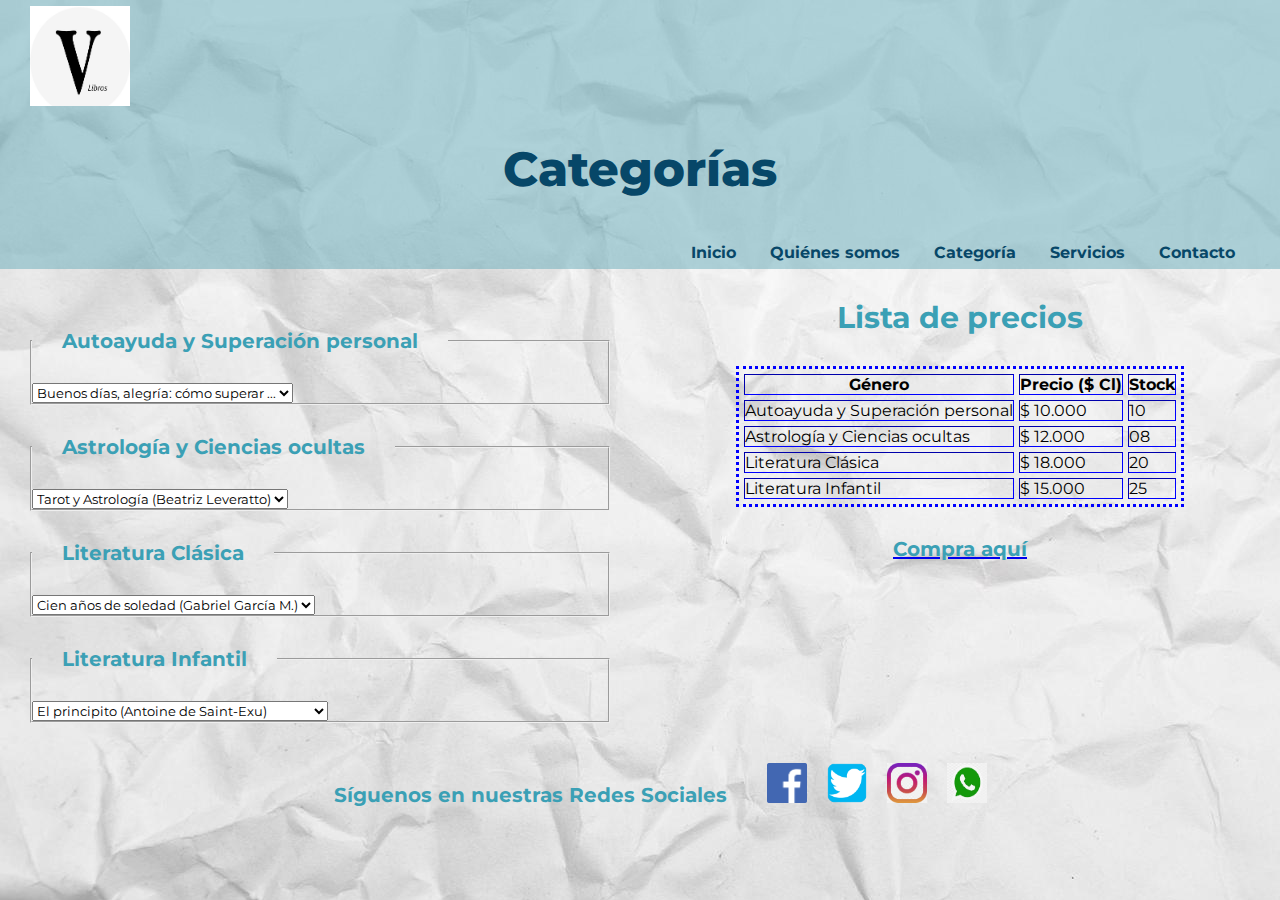
<file: categoria.html>
<!DOCTYPE html>
<html lang="en">
<head>
    <meta charset="UTF-8">
    <meta http-equiv="X-UA-Compatible" content="IE=edge">
    <meta name="viewport" content="width=device-width, initial-scale=1.0">
    <title>Libros de Velasquez</title>
    <link rel="stylesheet" href="./css/style3.css">
</head>
<body>  
<div class="contenedorCatego">       
        <div class="encabezadoPpal" id="nav">
            <nav class="textRight">
                <div class="textLeft">
                    <a href="index.html"><img src="imagenes/letra V.jpg" width="100px" height="100px" alt="Logo Libros de Velasquez"> </a>
                </div>
                <h1 class="textNegrita textCenter">Categorías</h1>
                <ul>
                    <li><a href="index.html">Inicio</a></li>
                    <li><a href="./quines-somos.html">Quiénes somos</a></li>
                    <li><a href="./categoria.html">Categoría</a></li>
                    <li><a href="./servicios.html">Servicios</a></li>
                    <li><a href="./contacto.html">Contacto</a></li>
                </ul>
            </nav>
        </div>
    <main class="seccionVineta" >
        <section id="listaCatego">
            <fieldset>
                <legend><h3>Autoayuda y Superación personal</h3></legend>
                <select name="autoayuda" id="autoayuda">Autoayuda
                   <option value="1">Buenos días, alegría: cómo superar ... </option>
                   <option value="2">Inteligencia emocional 2.0 </option>
                   <option value="3">Tus zonas erróneas (Wayne W. Dyer)</option>
               </select>       
        </fieldset>
        <fieldset>
                <legend><h3>Astrología y Ciencias ocultas</h3></legend>
                <select name="astrologia" id="astrologia">Astrología
                   <option value="1">Tarot y Astrología (Beatriz Leveratto)</option>
                   <option value="2">Astrología práctica: Utiliza la sabi.. </option>
                   <option value="3">Tu guía del Zodiaco </option>
               </select>       
        </fieldset>
        <fieldset>
                <legend><h3>Literatura Clásica</h3></legend>
                <select name="literaturaClasica" id="literaturaClasica">LiteraturaCLasica
                   <option value="1">Cien años de soledad (Gabriel García M.)</option>
                   <option value="2">Romeo y Julieta (William Shakespeare)</option>
                   <option value="3">Cumbres Borrascosas (Emily Brontë)</option>
               </select>       
        </fieldset>
       <fieldset>
                <legend><h3>Literatura Infantil</h3></legend>
                <select name="literaturaInfan" id="literaturaInfan">LiteraturaInfantil
                   <option value="1">El principito (Antoine de Saint-Exu)</option>
                   <option value="2">Harry Potter (J. K. Rowling)</option>
                   <option value="3">Alicia en el País de las Marav (Lewis Carrol)</option>
               </select>       
        </fieldset>     
        </section>
    </main>  
<!--inicia tablas-->
        <section class="scale seccionTabla" id="tabla">
            <h2 class=" textCenter">Lista de precios</h2>
            <table class="border" border="2px" cellpading="5px" cellspacing="5px"> 
                <tr>
                    <th>Género</th>
                    <th>Precio ($ Cl)</th>
                    <th>Stock</th>
                </tr>
                <tr>
                    <td>Autoayuda y Superación personal</td>
                    <td>$ 10.000 </td>
                    <td>10</td>
                </tr>
                    <td>Astrología y Ciencias ocultas</td>
                    <td>$ 12.000 </td>
                    <td>08</td>
                <tr>
                    <td>Literatura Clásica</td>
                    <td>$ 18.000 </td>
                    <td>20</td>
                </tr>
                <tr>
                    <td>Literatura Infantil</td>
                    <td>$ 15.000 </td>
                    <td>25</td>
                </tr> 
            </table>
            <aside class=" aside textCenter" id="aside">
                <a href="servicios.html"><h3>Compra aquí</h3></a>
            </aside>      
        </section>    
<!--ends tablas-->       
    
    
<!--inicia pie de pagina-->
    <footer class="pie textCenter" id="footer">
        <h3 class=" pie">Síguenos en nuestras Redes Sociales</h3>
        <div>
            <a href="https://Facebook.com" target="_blank"><img src="imagenes/fb_icon_325x325.png" width="40px" height="40px" alt="Facebook"></a>
        </div> 
        <div>
            <a href="https://Twitter.com" target="_blank"><img src="imagenes/twitterlogodown.png" width="40px" height="40px" alt="Twitter"></a>
        </div>
        <div>
            <a href="https://instagram.com" target="_blank"><img src="imagenes/IG.png" width="40px" height="40px" alt="Instagram"></a>
        </div>
        <div>
            <a href="https://whatsapp.com" target="_blank"><img src="imagenes/WhatApp.jpg" width="40px" height="40px" alt="Whatsapp"></a>
        </div>
    </footer>
</div>
</body>
</html>
</file>
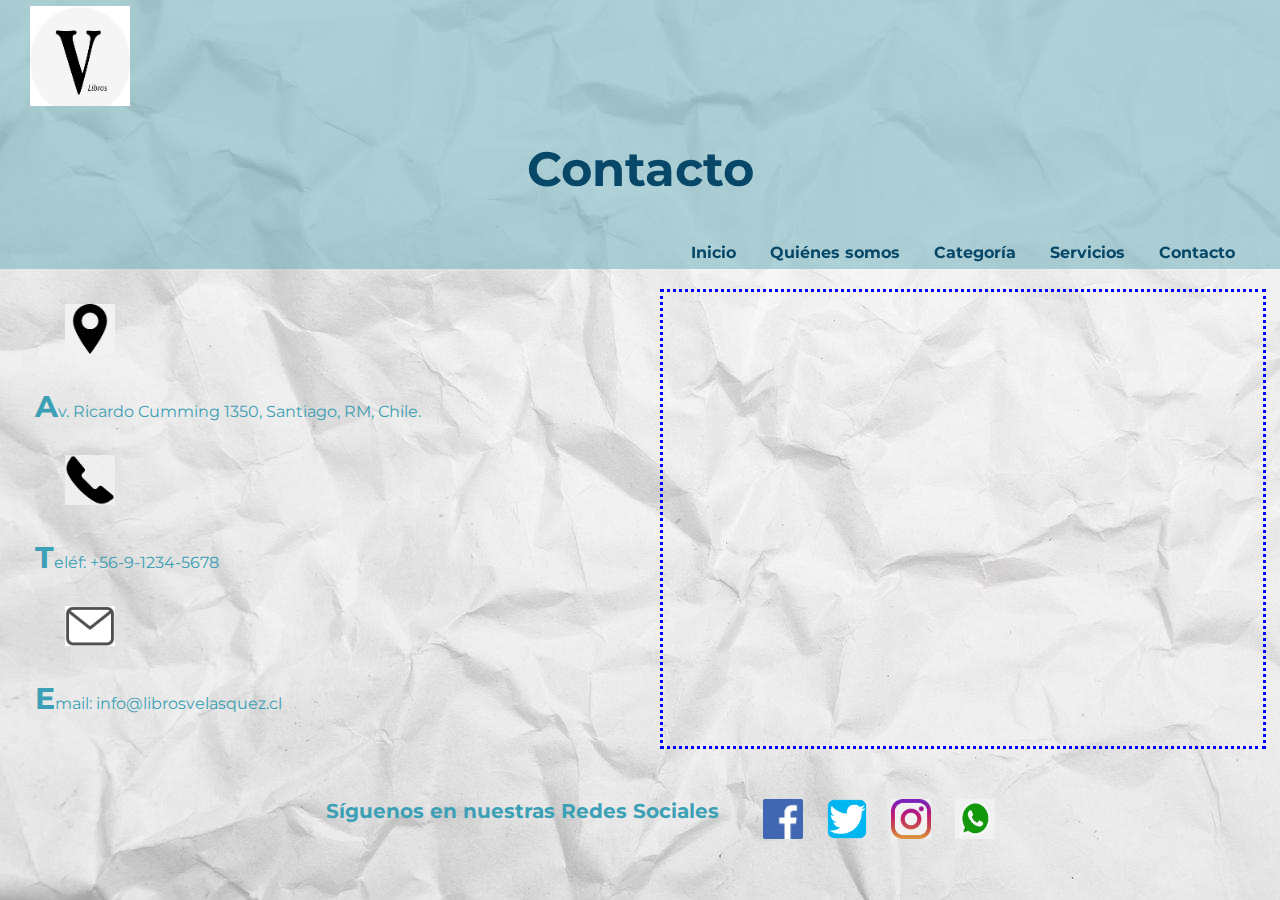
<file: contacto.html>
<!DOCTYPE html>
<html lang="en">
<head>
    <meta charset="UTF-8">
    <meta http-equiv="X-UA-Compatible" content="IE=edge">
    <meta name="viewport" content="width=device-width, initial-scale=1.0">
    <title>Libros de Velasquez</title>
    <link rel="stylesheet" href="./css/style5.css">
</head>
<body> 
    <div class="contenedorContacto">        
        <div class="encabezadoPpal" id="nav">
            <nav class="textRight">
                 <div class="textLeft">
                    <a href="index.html"><img src="imagenes/letra V.jpg" width="100px" height="100px" alt="Logo Libros de Velasquez"> </a>
                </div>
                <h1 class="textBold textCenter">Contacto</h1>
                <ul>
                    <li><a href="index.html">Inicio</a></li>
                    <li><a href="./quines-somos.html">Quiénes somos</a></li>
                    <li><a href="./categoria.html">Categoría</a></li>
                    <li><a href="./servicios.html">Servicios</a></li>
                    <li><a href="./contacto.html">Contacto</a></li>
                </ul>
            </nav>
        </div>     
        <section class="seccionDireccion" id="direccion">
            <figure>
                <img src="imagenes/direccion.png" width="50px" height="50px" alt="Dirección"> 
                <figcaption>Av. Ricardo Cumming 1350, Santiago, RM, Chile.</figcaption>
            </figure>
            <figure>
                <img src="imagenes/telefono.png" width="50px" height="50px" alt="Teléfono"> 
                <figcaption>Teléf: +56-9-1234-5678</figcaption>
            </figure>
            <figure>
                <img src="imagenes/email.png" width="50px" height="50px" alt="Email">
                <figcaption>Email: info@librosvelasquez.cl</figcaption>
            </figure>
        </section>
<!--inicia mapa-->
        <section class="scale seccionMapa" id="mapa">
            <div class="border" >
                <iframe src="https://www.google.com/maps/embed?pb=!1m18!1m12!1m3!1d3329.762739536906!2d-70.67182448523717!3d-33.42942950381899!2m3!1f0!2f0!3f0!3m2!1i1024!2i768!4f13.1!3m3!1m2!1s0x9662c44acf64ace3%3A0xe00082cfdc2556f!2sAv.%20Ricardo%20Cumming%201350%2C%20Santiago%2C%20Regi%C3%B3n%20Metropolitana!5e0!3m2!1ses!2scl!4v1644544302693!5m2!1ses!2scl" width="600" height="450" style="border:0;" allowfullscreen="" loading="lazy"></iframe>
            </div>
        </section>
    
<!--ends mapa-->
        <footer class="pie" id="footer">
            <h3 class="pie pie__titulo--md"">Síguenos en nuestras Redes Sociales</h3>
            <div>
            <a href="https://Facebook.com" target="_blank"><img src="imagenes/fb_icon_325x325.png" width="40px" height="40px" alt="Facebook"></a>
            </div> 
            <div>
                <a href="https://Twitter.com" target="_blank"><img src="imagenes/twitterlogodown.png" width="40px" height="40px" alt="Twitter"></a>
            </div>
            <div>
                <a href="https://instagram.com" target="_blank"><img src="imagenes/IG.png" width="40px" height="40px" alt="Instagram"></a>
            </div>
            <div>
                <a href="https://whatsapp.com" target="_blank"><img src="imagenes/WhatApp.jpg" width="40px" height="40px" alt="Whatsapp"></a>
            </div>
        </footer>
    </div>
</body>
</html>
</file>
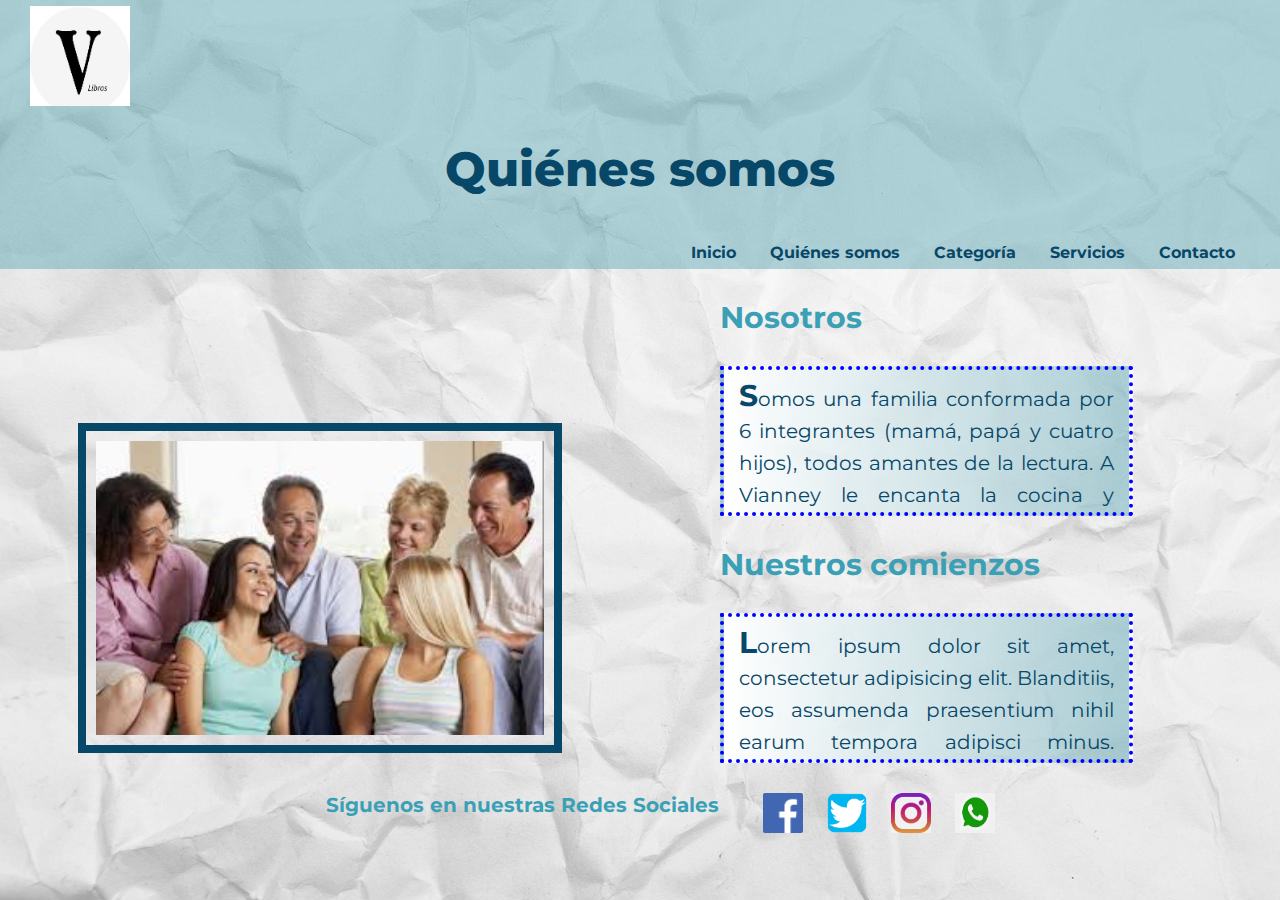
<file: quines-somos.html>
<!DOCTYPE html>
<html lang="en">
<head>
    <meta charset="UTF-8">
    <meta http-equiv="X-UA-Compatible" content="IE=edge">
    <meta name="viewport" content="width=device-width, initial-scale=1.0">
    <title>Libros de Velasquez</title>
    <link rel="stylesheet" href="./css/style2.css">
</head>
<body> 
<div class="contenedorQS">      
    <header class="encabezadoPpal" id="nav">   
        <div > 
            <nav class="textRight">
                <div class="textLeft">
                    <a href="index.html"><img src="imagenes/letra V.jpg" width="100px" height="100px" alt="Logo Libros de Velasquez"> </a>
                </div> 
                <h1 class="textNegrita textCenter">Quiénes somos</h1>
                <ul>
                    <li><a href="index.html">Inicio</a></li>
                    <li><a href="./quines-somos.html">Quiénes somos</a></li>
                    <li><a href="./categoria.html">Categoría</a></li>
                    <li><a href="./servicios.html">Servicios</a></li>
                    <li><a href="./contacto.html">Contacto</a></li>
                </ul>    
            </nav>
        </div>
        
    </header>
    <section class="scale img--fluid" id="imgQS">
        <div class="encabezado__img--fluid" >
        <img src="imagenes/familia.jpg" alt="familia">
        </div>    
    </section>
    
    <section  class="seccionParrafo textJustify" id="parrafo">
       <article> 
            <h2>Nosotros</h2>
            <p class="gradient">Somos una familia conformada por 6 integrantes (mamá, papá y cuatro hijos), todos amantes de la lectura. A Vianney le encanta la cocina y consentir el estómago de sus hijos, así como el paladar de su esposo, por lo que lleva años leyendo cualquier recetario y revistas de cocina. Enrique es geólogo de profesión y ha adquirido numerosos y diversos textos relacionados a ciencias del suelo, mineralogía, geofísica y vulcanología. Kelly graduada en economía e instructora de yoga, en vía de convertirse a vegetariana. Klever es vegano, estudió ciencias fiscales, y es terapeuta de masajes. Klementina es profesora de educación inicial, pero se desempeña como asesora de lactancia y Kelvin, que es ingeniero informático, y ya lleva la mitad de carrera en psicología.
            Cada uno de nosotros tenemos bibliotecas repletas de libros, lo que nos llevó a trazarnos una meta y convertirnos en  “Los libros de Velásquez”, que es una PYME de venta de libros de segunda mano que se encuentran en muy buen estado, nuestra misión es inducir un consumo consciente y sensato para la utilización responsable del papel y así generar un impacto económico, social y ambiental, e incitar a cambiar la cultura de consumo y promover la gestión responsable hacia una sociedad que se haga cargo de la huella que deja en el planeta.</p>
       </article>
        <article>
            <h2>Nuestros comienzos</h2>
            <p class="gradient">Lorem ipsum dolor sit amet, consectetur adipisicing elit. Blanditiis, eos assumenda praesentium nihil earum tempora adipisci minus. Exercitationem dignissimos, voluptates possimus beatae in, ad consectetur veniam, nam odio reprehenderit at.</p>
        </article>          
    </section>
    <footer class="pie textCenter" id="footer">
        <h3 class=" pie pie__titulo--md">Síguenos en nuestras Redes Sociales</h3>
        <div>
             <a href="https://Facebook.com" target="_blank"><img src="imagenes/fb_icon_325x325.png" width="40px" height="40px" alt="Facebook"></a>
        </div> 
        <div>
            <a href="https://Twitter.com" target="_blank"><img src="imagenes/twitterlogodown.png" width="40px" height="40px" alt="Twitter"></a>
        </div>
        <div>
             <a href="https://instagram.com" target="_blank"><img src="imagenes/IG.png" width="40px" height="40px" alt="Instagram"></a>
        </div>
        <div>
            <a href="https://whatsapp.com" target="_blank"><img src="imagenes/WhatApp.jpg" width="40px" height="40px" alt="Whatsapp"></a>
        </div>    
    </footer>
</div>
</body>
</html>
</file>
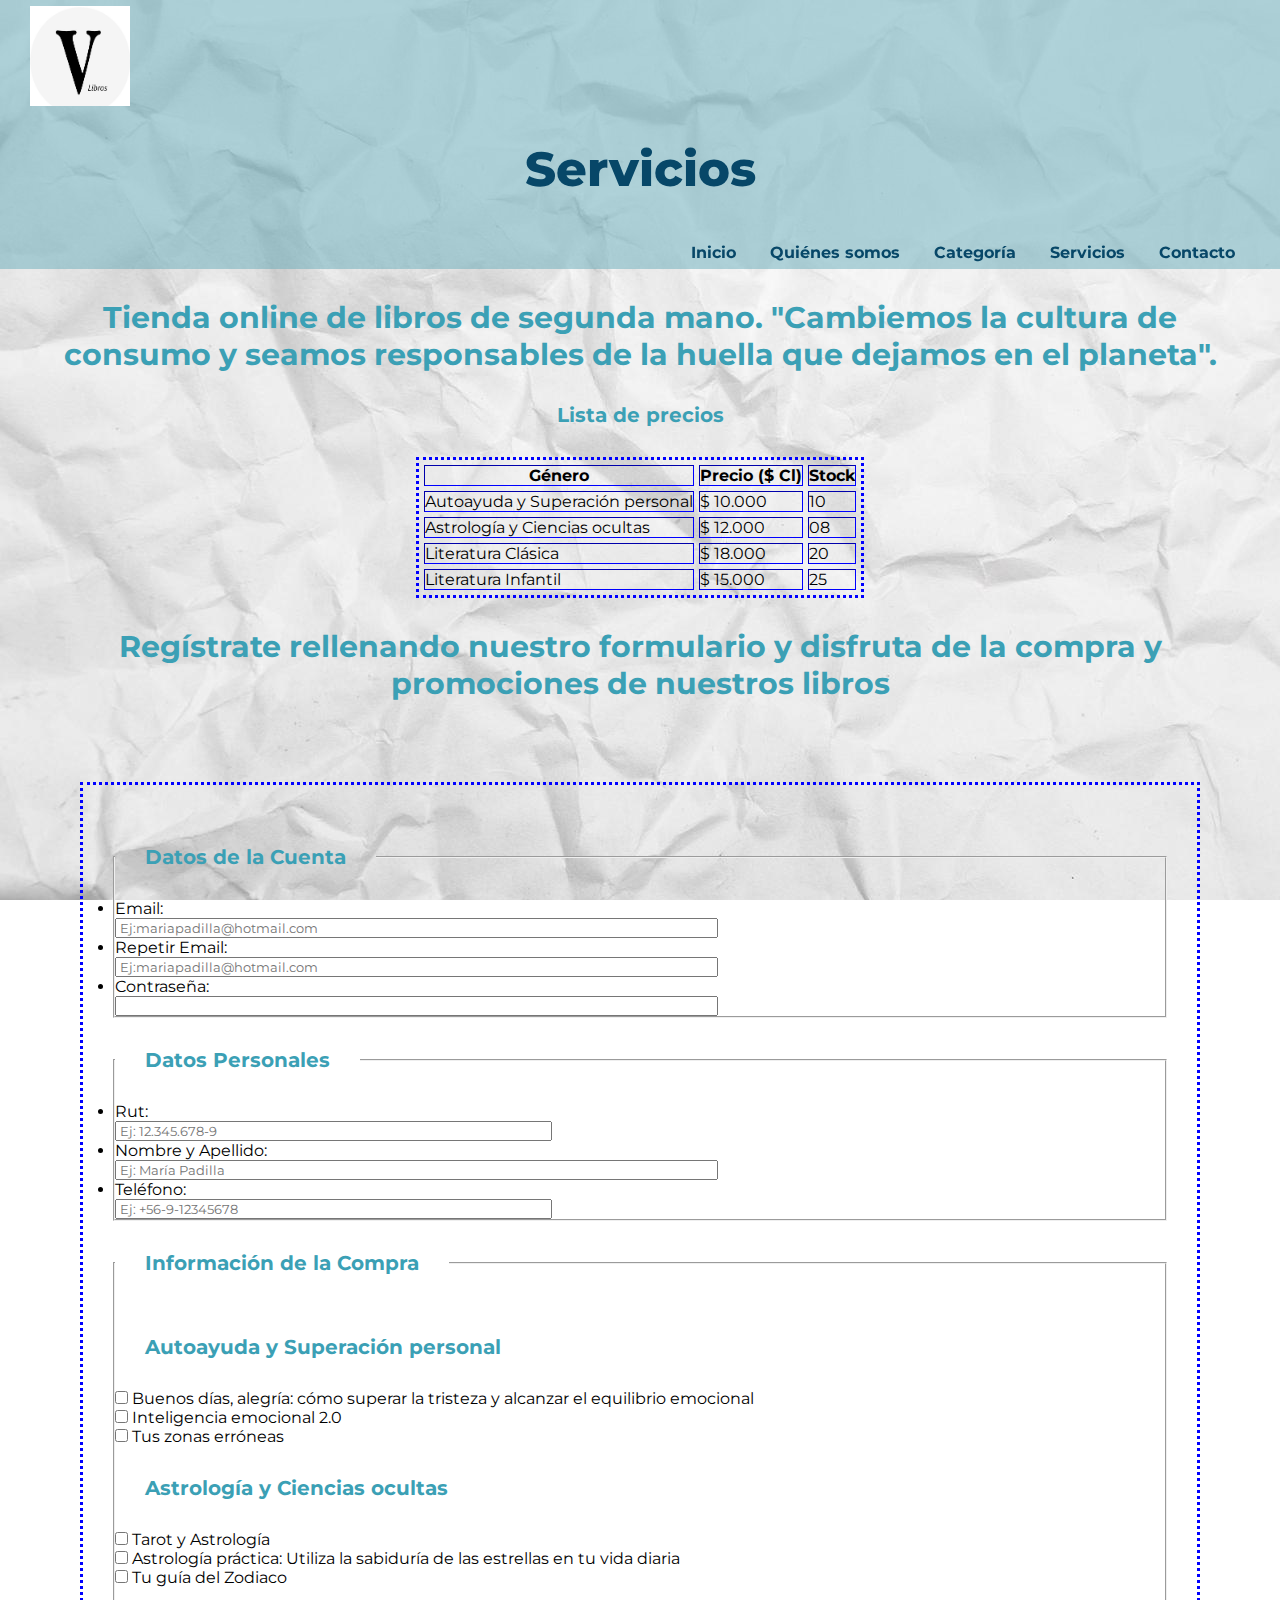
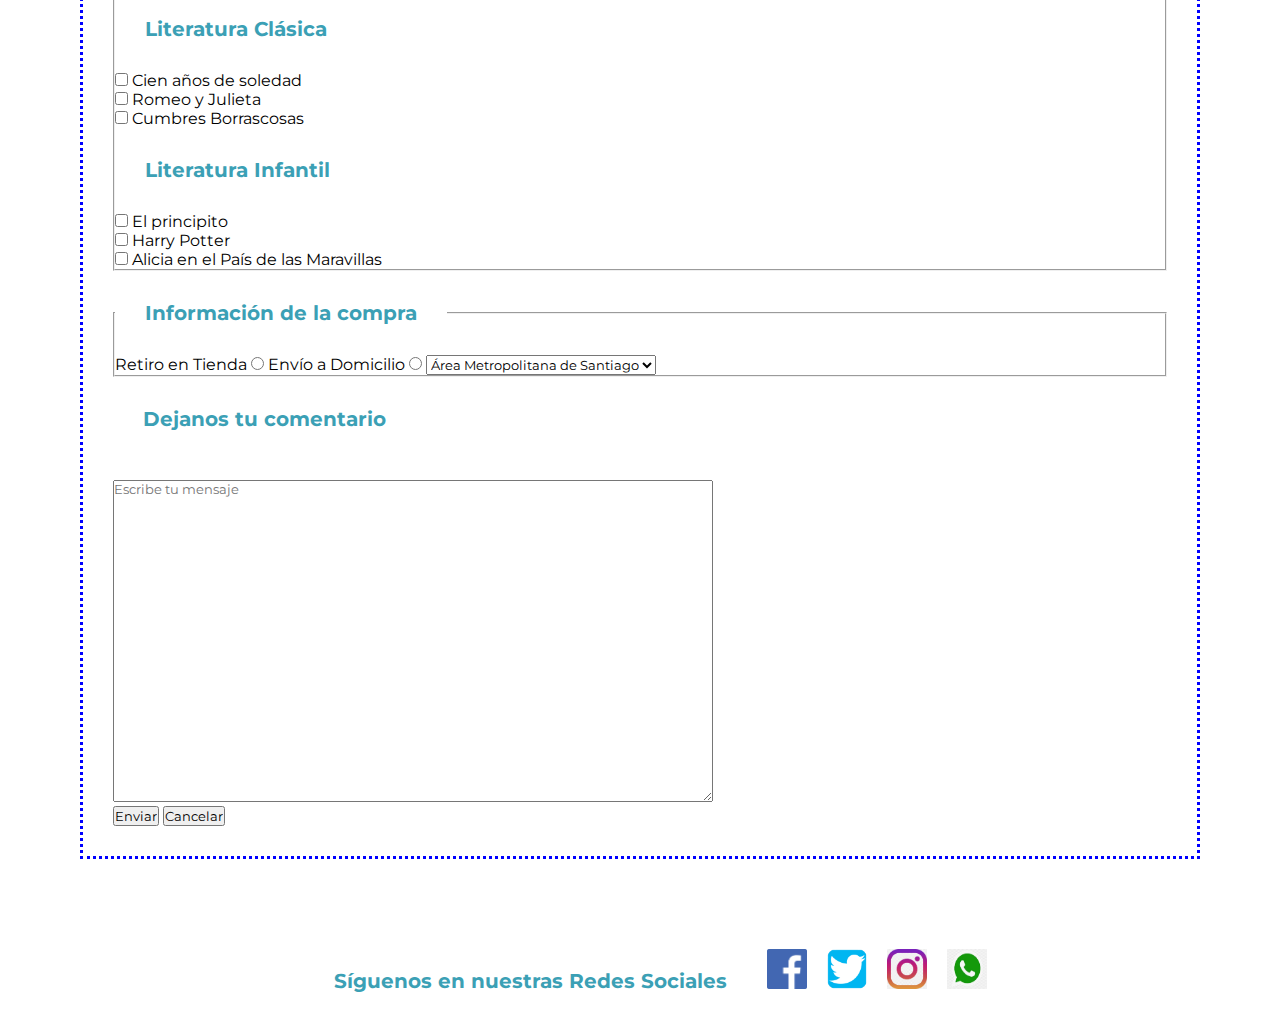
<file: servicios.html>
<!DOCTYPE html>
<html lang="en">
<head>
    <meta charset="UTF-8">
    <meta http-equiv="X-UA-Compatible" content="IE=edge">
    <meta name="viewport" content="width=device-width, initial-scale=1.0">
    <title>Libros de Velasquez</title>
    <link rel="stylesheet" href="css/style4.css">
</head>
<body>      
    <div class="contenedorServ">   
        <div class="encabezadoPpal" id="nav">
            <nav class="textRight">
                <div class="textLeft">
                    <a href="index.html"><img src="imagenes/letra V.jpg" width="100px" height="100px" alt="Logo Libros de Velasquez"> </a>
                </div>
                <h1 class="textNegrita textCenter">Servicios</h1>
                <ul>
                    <li><a href="index.html">Inicio</a></li>
                    <li><a href="./quines-somos.html">Quiénes somos</a></li>
                    <li><a href="./categoria.html">Categoría</a></li>
                    <li><a href="./servicios.html">Servicios</a></li>
                    <li><a href="./contacto.html">Contacto</a></li>
                </ul>        
            </nav>
        </div>
    </div>
    
        <div class="scale seccionTabla" id="tabla">
            <h2 class="textCenter">Tienda online de libros de segunda mano. "Cambiemos la cultura de consumo y seamos responsables de la huella que dejamos en el planeta".</h2>
            <h3 class="textCenter">Lista de precios</h3>
<!--inicia tabla-->
            <table class="border" border="2px" cellpading="5px" cellspacing="5px"> 
                <tr>
                    <th>Género</th>
                    <th>Precio ($ Cl)</th>
                    <th>Stock</th>
                </tr>
                <tr>
                  <td>Autoayuda y Superación personal</td>
                  <td>$ 10.000 </td>
                  <td>10</td>
                </tr>
                <td>Astrología y Ciencias ocultas</td>
                  <td>$ 12.000 </td>
                  <td>08</td>
                <tr>
                    <td>Literatura Clásica</td>
                    <td>$ 18.000 </td>
                    <td>20</td>
                </tr>
                <tr>
                    <td>Literatura Infantil</td>
                    <td>$ 15.000 </td>
                    <td>25</td>
                </tr>  
            </table>
        </div>
<!--ends tabla-->
        <section class="seccionForm" id="form" >
            <h2 class="textCenter">Regístrate rellenando nuestro formulario y disfruta de la compra y promociones de nuestros libros</h2>
        <!--inicia form-->
            <div >
                <form action="basedatos.php" method="post"> 
                    <fieldset >
                        <legend><h3>Datos de la Cuenta</h3></legend>
                        <li><label for="email">Email:</label></li>
                        <input size="70" type="email" placeholder=" Ej:mariapadilla@hotmail.com" name="email" id="email">
                        <li><label for="repeatemail">Repetir Email:</label></li>
                        <input size="70" type="email" name="repeatemail" id="repeatemail" placeholder=" Ej:mariapadilla@hotmail.com" name="repeatemail" itemid="repeatemail">
                        <li><label for="passw">Contraseña:</label></li>
                        <input size="70" type="email" name="passw" id="passw">
                    </fieldset>
                    <fieldset>
                        <legend> <h3>Datos Personales</h3></legend>
                        <li><label for="rut">Rut:</label></li>
                        <input size="50" type="text" placeholder=" Ej: 12.345.678-9" name="rut" id="rut">
                        <li><label for="nombre">Nombre y Apellido:</label></li>
                        <input size="70" type="text" placeholder=" Ej: María Padilla" name="nombre" id="nombre">
                        <li><label for="telefono">Teléfono:</label></li>
                        <input size="50" type="text" placeholder=" Ej: +56-9-12345678" name="telefono" id="telefono">
                    </fieldset>
                    <fieldset>
                        <legend><h3>Información de la Compra</h3></legend>
                            <h3>Autoayuda y Superación personal</h3>
                                <input type="checkbox" value="Buenos días, alegría: cómo superar la tristeza y alcanzar el equilibrio emocional" name="Buenos días, alegría: cómo superar la tristeza y alcanzar el equilibrio emocional" id="Buenos días, alegría: cómo superar la tristeza y alcanzar el equilibrio emocional">
                                <label for="Buenos días, alegría: cómo superar la tristeza y alcanzar el equilibrio emocional">Buenos días, alegría: cómo superar la tristeza y alcanzar el equilibrio emocional</label>
                                <br>
                                <input type="checkbox" value="Inteligencia emocional 2.0" name="Inteligencia emocional 2.0" id="Inteligencia emocional 2.0">
                                <label for="Inteligencia emocional 2.0">Inteligencia emocional 2.0</label>
                                <br>
                                <input type="checkbox" value= name="Tus zonas erróneas" id="Tus zonas erróneas">
                                <label for="Tus zonas erróneas">Tus zonas erróneas</label>
                            <h3>Astrología y Ciencias ocultas</h3>
                                <input type="checkbox" value="Tarot y Astrología" name="Tarot y Astrología" id="Tarot y Astrología">
                                <label for="Tarot y Astrología">Tarot y Astrología</label>
                                <br>
                                <input type="checkbox" value="Astrología práctica: Utiliza la sabiduría de las estrellas en tu vida diaria" name="Astrología práctica: Utiliza la sabiduría de las estrellas en tu vida diaria" id="Astrología práctica: Utiliza la sabiduría de las estrellas en tu vida diaria">
                                <label for="Astrología práctica: Utiliza la sabiduría de las estrellas en tu vida diaria">Astrología práctica: Utiliza la sabiduría de las estrellas en tu vida diaria</label>
                                <br>
                                <input type="checkbox" value= name="Tu guía del Zodiaco" id="Tu guía del Zodiaco">
                                <label for="Tu guía del Zodiaco">Tu guía del Zodiaco</label>
                            <h3>Literatura Clásica</h3>
                                <input type="checkbox" value="Cien años de soledad" name="Cien años de soledad" id="Cien años de soledad">
                                <label for="Cien años de soledad">Cien años de soledad</label>
                                <br>
                                <input type="checkbox" value="Romeo y Julieta" name="Romeo y Julieta" id="Romeo y Julieta">
                                <label for="Romeo y Julieta">Romeo y Julieta</label>
                                <br>
                                <input type="checkbox" value= name="Cumbres Borrascosas" id="Cumbres Borrascosas">
                                <label for="Cumbres Borrascosas">Cumbres Borrascosas</label> 
                            <h3>Literatura Infantil</h3>
                                <input type="checkbox" value="El principito" name="El principito" id="El principito">
                                <label for="El principito">El principito</label>
                                <br>
                                <input type="checkbox" value="Harry Potter" name="Harry Potter" id="Harry Potter">
                                <label for="Harry Potter">Harry Potter</label>
                                <br>
                                <input type="checkbox" value= name="Alicia en el País de las Maravillas" id="Alicia en el País de las Maravillas">
                                <label for="Alicia en el País de las Maravillas">Alicia en el País de las Maravillas</label>
                    </fieldset>
                    <fieldset>
                        <legend><h3>Información de la compra</h3></legend>
                            <label for="tienda">Retiro en Tienda</label>
                            <input type="radio" value="tienda "name="envio" id="tienda">
                            <label for="domicilio">Envío a Domicilio</label>
                            <input type="radio" value="domicilio "name="envio" id="domicilio">                
                            <select name="localidad" id="localidad">Localidad
                                <option value="amds">Área Metropolitana de Santiago</option>
                                <option value="provincia">Provincias</option>
                                <option value="interior">Regiones de Chile</option>
                            </select>                                             
                    </fieldset>
                    <h3><label for="mensaje">Dejanos tu comentario</label></h3>
                    <br>
                        <textarea rows="20" cols="70" name="comentario" id="comentario" cols="120" rows="10"placeholder="Escribe tu mensaje"></textarea>
                    <br>
                    <input type="submit" value="Enviar">
                    <input type="reset" value="Cancelar">                   
                </form>
                <!--ends form-->
            </div>
        </section>
    
    <footer class="pie" id="footer">
        <h3 class=" pie pie__titulo--md">Síguenos en nuestras Redes Sociales</h3>
        <div>
            <a href="https://Facebook.com" target="_blank"><img src="imagenes/fb_icon_325x325.png" width="40px" height="40px" alt="Facebook"></a>
        </div> 
        <div>
            <a href="https://Twitter.com" target="_blank"><img src="imagenes/twitterlogodown.png" width="40px" height="40px" alt="Twitter"></a>
        </div>
        <div>
            <a href="https://instagram.com" target="_blank"><img src="imagenes/IG.png" width="40px" height="40px" alt="Instagram"></a>
        </div>
        <div>
            <a href="https://whatsapp.com" target="_blank"><img src="imagenes/WhatApp.jpg" width="40px" height="40px" alt="Whatsapp"></a>
        </div>
   </footer>
    </div>
</body>
</html>
</file>
<file: css/style3.css>
@import url('https://fonts.googleapis.com/css2?family=Montserrat:wght@300;400&family=Roboto+Serif:wght@300&display=swap');
*{
    font-family: 'Montserrat', sans-serif;
    margin: 0;
    padding: 0;
}
body{
    background-image: url(../imagenes/white-paper-crumpled-texture-background-free-photo.jpg); 
    background-attachment: fixed;
    overflow: auto;
    }
h1{
    color: rgb(7, 71, 104);
    font-family: 'Montserrat';
    font-size:3rem ;
    margin: 30px;

}
h2{
    color: rgb(59, 160,181);
    margin: 30px;
    font-size: 30px;

}
h3{
	color: rgb(59,160,181);
	margin:30px;
	font-size: 20px;
}

p{ 
	color: rgb(59,160,181);
	line-height: 2rem;
	font-size: 20px;
    }
    
.body   nav{
    background-color: rgba(204,221,229, .5);
    margin: 30px;
}
.encabezadoPpal nav{
    background-color: rgba(102,171,185, .5); 
    position: sticky;
    width: 100%;
    top: 0;
    padding: 6px 30px ;
    box-sizing: border-box;
}
    .encabezadoPpal nav ul{
        display:inline-block;
         position: relative;
    }
        .encabezadoPpal nav ul  li{
            list-style: none;
            display: inline-block;
            margin: 15px;
            height: 5px;
            vertical-align:middle
        }
            .encabezadoPpal nav ul  li  a{
                font-size: 1rem;
                text-decoration: none;
                color: rgb(7,71,104);
                font-weight: 700;
                text-align: right;
            }
                .encabezadoPpal nav ul li a:hover{
                    color:rgb(208, 238, 234);
                   font-weight: 900;
            	} 
.header{
    width: 100%;
    height: 100px;
    padding: auto;
    margin: auto;
}
.seccionVineta section{
    margin: 30px;
}
    .seccionVineta section ul li{
        list-style-type: disc;
        margin: 30px;
        height: 30px;
        }
    
.seccionTabla section{
        display: flex;
        /*margin-left: 100;
        margin-right: auto;
        text-align: center;*/
        padding-left: 50px;
        text-align: center;
        vertical-align:middle
}
    .seccionTabla section table{
        display: flex;
        justify-content: center;
        align-items: center;
    }
        .seccionTabla section table tr {
            margin-left: 500px;
            margin-right: 50px;
        }
    
    /*.seccionCateg{
        padding-left: 30px ;
        }
        .seccionCateg div {
            display:inline-block;
            margin: 40px;
            height: 50px;
            }
            .seccionCateg div a img{
                border: solid 8px rgb(7, 71, 104);
                }*/

    
    .seccionParrafo{
        padding-left: 50px;
        text-align: center;
        vertical-align:middle;
    }
        .seccionParrafo div article{
            text-align: center;
            /*display: flex;
            justify-content: center;
            align-items: center;*/
        }
            .seccionParrafo article p{
                overflow-y:scroll;
                text-align: justify;
                margin-left: 30px;
                margin-right: 50px;
                height: 150px;
                width: 70%;
                padding-left: 15px;
                padding-top: 10px;
                padding-right: 15px;
                padding-bottom: 10px;
                border: dotted 4px blue;
                box-sizing: border-box;
            }
    p::first-letter{
        font-size: 30px;
        font-weight: bold;
    }
    figcaption::first-line{
        color: rgb(59,160,181);
    }
    figcaption::first-letter{
        font-size: 30px;
        font-weight: bold;
        color: rgb(59,160,181);
    }
   
    .seccionDireccion{
        display: flex;
        justify-content: flex-start;
        align-items: flex-start;
        flex-direction: column;
        /*align-content: stretch;*/
        padding: 5px;
        margin-left: 30px;
    }
        .seccionDireccion figure img{
            display: inline-block;
            margin: 30px;
            height: auto;
            padding: auto;
        }
            /*.seccionDireccion p{
                font-size: 1.2rem;
                margin left: 30px;
                height: 10px;
                padding: 2px;	
                }*/
    
    .seccionMapa{   
        display: flex;
        justify-content:center;
        align-items: center;     
       /* border-style:dotted;
        border-width: .2rem;
        border-color: blue;
        border-image: fill;*/
        margin: auto;
        padding: 10px;
    }

    .seccionForm{ 
        border-width: .2rem;
        border-color: blue;
        border-image:fill;
        margin: 20px;
        padding: 0px;
    }
    
    /* Clases */
    
    .img--fluid {
        display: flex;
        justify-content: center;
        align-items: center;
        margin-top: auto;
    }
    .encabezado__img--fluid{
        display: flex;
        justify-content: center;
        width: 70%;
        border: solid 8px rgb(7, 71, 104);
        padding: 10px;
        margin: 10px;
    }
    
    .encabezado__img--fluid img{
        width: 100%;
        height: auto;
    }
    
    .border{
        border-style:dotted;
        border-width: .2rem;
        border-color: blue;
        border-image:fill;
        margin: auto;
        padding: auto;
    }

    .aside{
        display: flex;
        align-items: center;
        justify-content: flex-start;
    }

    .textNegrita{
        font-weight: 800;
    }
    
    .textItalic{
        font-style:italic;
    }

    .subrayado{
        text-decoration: underline;
    }

    .textJustify{
        text-align: justify;
    }

    .textCenter{
        text-align: center;
    }
    
    .textRight{
        text-align: right;
    }
    
    .textLeft{
        text-align: left;
    }
    
    .textCapital{
        font-style: initial;
    }
    .gradient{
        background: linear-gradient(to top,rgb(102,171,185,.5), white);
    } 
    .scale:hover{
        transform: scale(1.2);
        cursor: pointer;
        transition: transform (3s);
    }
    @keyframes textAlpha{
        from{opacity: 0}
        to{ opacity: 1}
    }  
    h1, img, fieldset{
        animation-name: textAlpha;
        animation-duration: 5s;
    }
    /*.bgClaro{
        background-color:rgba(208,238,234, .8) ;
    }
    
    .bgOscuro{
        background-color: rgba(59,160,181, .8);
    }*/
    /* Box modeling */
    .seccion__slogan--grande{
        display: flex;
        align-items: stretch;
        flex-direction: column;
        width: 100%;
        font-size: 4rem;
        margin: auto auto;
        border: solid 7px blue;
        padding: 20px 20px ;
        box-sizing: border-box;
        }
    .seccionSlogan{
        align-items: center;
        justify-content: space-between;
    }
    .mainPpal{
         display:inline-block;
         width: 100%;
         justify-content: space-between;
         align-items: center;
         margin: 20px 5px;
         padding: 20px 20px ;
         /*border: solid 7px blue;*/
     }
    
    /* Fotter */
    .pie{
        padding-left: 10px ;
        display: flex;
        justify-content: center;
        }
        .pie div {
                display:inline-block;
                margin: 10px;
                height: 30px;
                vertical-align:middle;
            }
/* Grids */
.contenedorCatego{
    display: grid;
    grid-template-columns: 50% 50% ;
    grid-template-rows:  auto auto auto auto;
    grid-template-areas: "nav nav" "listaCatego tabla" ". aside" "footer footer";
    grid:gap 5px;
    overflow-x: hidden;
    }
 
/* ID's */
#nav{
    grid-area: nav;
}
#header{
    grid-area: header;
}
#slogan{
    grid-area: slogan;
}
#productos{
    grid-area: productos;
}
#aside{
    grid-area: aside;
    justify-content: center;
    
}
#footer{
    grid-area: footer;
}
#imgQS{
    grid-area: imgQS;
}
#parrafo{
    grid-area: parrafo;
}
#listaCatego{
    grid-area: listaCatego;
}
#tabla{
    grid-area: tabla;
}

/* Media Quieries */
@media only screen and (min-width:320px) and (max-width:600px){
    .contenedorCatego{
        grid-template-columns: 1fr;
        grid-template-rows: auto auto auto auto;
        grid-template-areas:"nav" "listaCatego" "tabla" "footer";
    }
          .encabezadoPpal nav{
        display: grid;
        margin-bottom: 20px;
    }
        .encabezadoPpal nav ul{
            display:grid;
             position: relative;
        }
            .encabezadoPpal nav ul  li{
                list-style: none;
                display: grid;
                margin: 10px;
                height: 10px;
                justify-content:center;
            }
                .encabezadoPpal nav ul  li  a{
                    font-size: 1rem;
                    text-decoration: none;
                    color: rgb(7, 71, 104);
                    font-weight: 700;
                    text-align: center;
                }
                    .encabezadoPpal nav ul li a:hover{
                        color:rgb(208, 238, 234);
                      font-weight: 900;
                    }
                     
    

    
    #listaCatego{
        grid-area: listaCatego;
        display: grid;
        margin: 30px;
        border-style:dotted; 
        border-color: blue;
        }

    .pie{
        padding-left: 10px ;
        display: grid;
        margin-top: auto;
     }
}
</file>
<file: css/style5.css>
@import url('https://fonts.googleapis.com/css2?family=Montserrat:wght@300;400&family=Roboto+Serif:wght@300&display=swap');
*{
    font-family: 'Montserrat', sans-serif;
    margin: 0;
    padding: 0;
}
body{
    background-image: url(../imagenes/white-paper-crumpled-texture-background-free-photo.jpg); 
    background-attachment: fixed;
    overflow: auto;
    }
h1{
    color: rgb(7, 71, 104);
    font-family: 'Montserrat';
    font-size:3rem ;
    margin: 30px;

}
h2{
    color: rgb(59, 160,181);
    margin: 30px;
    font-size: 30px;

}
h3{
	color: rgb(59,160,181);
	margin:30px;
	font-size: 20px;
}

p{ 
	color: rgb(59,160,181);
	line-height: 2rem;
	font-size: 20px;
    }
    
.body   nav{
    background-color: rgba(204,221,229, .5);
    margin: 30px;
}
.encabezadoPpal nav{
    background-color: rgba(102,171,185, .5); 
    position: sticky;
    width: 100%;
    top: 0;
    padding: 6px 30px ;
    box-sizing: border-box;
}
    .encabezadoPpal nav ul{
        display:inline-block;
         position: relative;
    }
        .encabezadoPpal nav ul  li{
            list-style: none;
            display: inline-block;
            margin: 15px;
            height: 5px;
            vertical-align:middle
        }
            .encabezadoPpal nav ul  li  a{
                font-size: 1rem;
                text-decoration: none;
                color: rgb(7,71,104);
                font-weight: 700;
                text-align: right;
            }
                .encabezadoPpal nav ul li a:hover{
                    color:rgb(208, 238, 234);
                   font-weight: 900;
            	} 
.header{
    width: 100%;
    height: 100px;
    padding: auto;
    margin: auto;
}
.seccionVineta section{
    margin: 30px;
}
    .seccionVineta section ul li{
        list-style-type: disc;
        margin: 30px;
        height: 30px;
        }
    
.seccionTabla div{
        /*display: flex;*/
        /*margin-left: 100;
        margin-right: auto;
        text-align: center;*/
        padding-left: 50px;
        text-align: center;
        vertical-align:middle
}
    .seccionTabla div table{
        display: flex;
        justify-content: center;
        align-items: center;
    }
        .seccionTabla div table tr {
            margin-left: 500px;
            margin-right: 50px;
        }
    
    .seccionCateg{
        padding-left: 30px ;
        }
        .seccionCateg div {
            display:inline-block;
            margin: 40px;
            height: 50px;
            }
            .seccionCateg div a img{
                border: solid 8px rgb(7, 71, 104);
                }

    
    .seccionParrafo{
        padding-left: 50px;
        text-align: center;
        vertical-align:middle;
    }
        .seccionParrafo div article{
            text-align: center;
            /*display: flex;
            justify-content: center;
            align-items: center;*/
        }
            .seccionParrafo article p{
                overflow-y:scroll;
                text-align: justify;
                margin-left: 30px;
                margin-right: 50px;
                height: 150px;
                width: 70%;
                padding-left: 15px;
                padding-top: 10px;
                padding-right: 15px;
                padding-bottom: 10px;
                border: dotted 4px blue;
                box-sizing: border-box;
            }
    p::first-letter{
        font-size: 30px;
        font-weight: bold;
    }
    figcaption::first-line{
        color: rgb(59,160,181);
    }
    figcaption::first-letter{
        font-size: 30px;
        font-weight: bold;
        color: rgb(59,160,181);
    }
   
    .seccionDireccion{
        display: flex;
        justify-content: flex-start;
        align-items: flex-start;
        flex-direction: column;
        padding: 5px;
        margin-left: 30px;
    }
        .seccionDireccion figure img{
            display: inline-block;
            margin: 30px;
            height: auto;
            padding: auto;
        }

    .seccionMapa{   
        display: flex;
        justify-content:flex-start;
        align-items: center;     
        margin: auto;
        padding: 20px;
    }

    .seccionForm div{ 
        border-style:dotted;
        border-width: .2rem;
        border-color: blue;
        border-image:fill;
        margin: 80px;
        padding: 30px;
    }
    
    /* Clases */
    
    .img--fluid {
        display: flex;
        justify-content: center;
        align-items: center;
        margin-top: auto;
    }
    .encabezado__img--fluid{
        display: flex;
        justify-content: center;
        width: 70%;
        border: solid 8px rgb(7, 71, 104);
        padding: 10px;
        margin: 10px;
    }
    
    .encabezado__img--fluid img{
        width: 100%;
        height: auto;
    }
    
    .border{
        border-style:dotted;
        border-width: .2rem;
        border-color: blue;
        border-image:fill;
        margin: auto;
        padding: auto;
    }

    .aside{
        display: flex;
        align-items: center;
        justify-content: flex-start;
    }

    .textNegrita{
        font-weight: 800;
    }
    
    .textItalic{
        font-style:italic;
    }

    .subrayado{
        text-decoration: underline;
    }

    .textJustify{
        text-align: justify;
    }

    .textCenter{
        text-align: center;
    }
    
    .textRight{
        text-align: right;
    }
    
    .textLeft{
        text-align: left;
    }
    
    .textCapital{
        font-style: initial;
    }
    .scale:hover{
        transform: scale(1.1);
        cursor: pointer;
        transition: transform (3s);
    }
    @keyframes textAlpha{
        from{opacity: 0}
        to{ opacity: 1}
    }  
    h1, img{
        animation-name: textAlpha;
        animation-duration: 5s;
    }
    /*.bgClaro{
        background-color:rgba(208,238,234, .8) ;
    }
    
    .bgOscuro{
        background-color: rgba(59,160,181, .8);
    }*/
    /* Box modeling */
    .seccion__slogan--grande{
        display: flex;
        align-items: stretch;
        flex-direction: column;
        width: 100%;
        font-size: 4rem;
        margin: auto auto;
        border: solid 7px blue;
        padding: 20px 20px ;
        box-sizing: border-box;
        }
    .seccionSlogan{
        align-items: center;
        justify-content: space-between;
    }
    .mainPpal{
         display:inline-block;
         width: 100%;
         justify-content: space-between;
         align-items: center;
         margin: 20px 5px;
         padding: 20px 20px ;
         /*border: solid 7px blue;*/
     }
    
    /* Fotter */
    .pie{
        padding-left: 10px ;
        display: inline-block;
        text-align: center;
        }
        .pie div {
                display:inline-block;
                margin: 10px;
                height: 30px;
                vertical-align:middle;  
            }
/* Grids */
.contenedorContacto{
    display: grid;
    grid-template-columns: 50% 50% ;
    grid-template-rows:  auto auto auto 5%;
    grid-template-areas: "nav nav" "direccion mapa" "footer footer";
    grid:gap 5px;
}
 
/* ID's */
#nav{
    grid-area: nav;
}
#header{
    grid-area: header;
}
#slogan{
    grid-area: slogan;
}
#productos{
    grid-area: productos;
}
#aside{
    grid-area: aside;
}
#footer{
    grid-area: footer;
}
#imgQS{
    grid-area: imgQS;
}
#parrafo{
    grid-area: parrafo;
}
#direccion{
    grid-area: direccion;
}
#mapa{
    grid-area: mapa;
}

/* Media Quieries */
@media only screen and (min-width:320px) and (max-width:600px){
    .contenedorContacto{
        grid-template-columns: 1fr;
        grid-template-rows: auto auto auto auto;
        grid-template-areas:"nav" "direccion" "mapa" "footer";
    }

       .encabezadoPpal nav{
        display: grid;
        margin-bottom: auto;
    }
        .encabezadoPpal nav ul{
            display:grid;
             position: relative;
        }
            .encabezadoPpal nav ul  li{
                list-style: none;
                display: grid;
                margin: 10px;
                height: 10px;
                justify-content:center;
            }
                .encabezadoPpal nav ul  li  a{
                    font-size: 1rem;
                    text-decoration: none;
                    color: rgb(7, 71, 104);
                    font-weight: 700;
                    text-align: center;
                }
                    .encabezadoPpal nav ul li a:hover{
                        color:rgb(208, 238, 234);
                      font-weight: 900;
                    }                                    
    .seccionDireccion{
        display: grid;
        justify-content: center;
        align-items: center;
        /*flex-direction: column;*/
        padding: 5px;
        margin-left: 80px;
        width: 80px;
        }
        .seccionDireccion figure img{
            display: grid;
            margin-left: 10px;
            height: auto;
            padding: auto;
        }
    figcaption::first-line{
        color: black;
     }
    .seccionMapa{   
        display: grid;
        justify-content:center;
        align-items: center;     
        margin: auto;
        padding: 20px;
        width: 80%;
        overflow-x: auto;
    } 
    .pie{
        padding-left: 10px ;
        display: grid;
         margin-top: auto;
    }     
}
</file>
<file: css/style2.css>
@import url('https://fonts.googleapis.com/css2?family=Montserrat:wght@300;400&family=Roboto+Serif:wght@300&display=swap');
*{
    font-family: 'Montserrat', sans-serif;
    margin: 0;
    padding: 0;
}
body{
    background-image: url(../imagenes/white-paper-crumpled-texture-background-free-photo.jpg); 
    background-attachment: fixed;
    overflow: auto;
    }
h1{
    color: rgb(7, 71, 104);
    font-family: 'Montserrat';
    font-size:3rem ;
    margin: 30px;

}
h2{
    color: rgb(59, 160,181);
    margin: 30px;
    font-size: 30px;

}
h3{
	color: rgb(59,160,181);
	margin:30px;
	font-size: 20px;
}

p{ 
	color: rgb(7,71,104);
	line-height: 2rem;
	font-size: 20px;
    }
    
.body   nav{
    background-color: rgba(204,221,229, .5);
    margin: 30px;
}
.encabezadoPpal nav{
    background-color: rgba(102,171,185, .5); 
    position: sticky;
    width: 100%;
    top: 0;
    padding: 6px 30px ;
    box-sizing: border-box;
}
    .encabezadoPpal nav ul{
        display:inline-block;
         position: relative;
    }
        .encabezadoPpal nav ul  li{
            list-style: none;
            display: inline-block;
            margin: 15px;
            height: 5px;
            vertical-align:middle
        }
            .encabezadoPpal nav ul  li  a{
                font-size: 1rem;
                text-decoration: none;
                color: rgb(7,71,104);
                font-weight: 700;
                text-align: right;
            }
                .encabezadoPpal nav ul li a:hover{
                    color:rgb(208, 238, 234);
                   font-weight: 900;
            	} 
.header{
    width: 100%;
    height: 100px;
    padding: auto;
    margin: auto;
}
.seccionVineta section{
    margin: 30px;
}
    .seccionVineta section ul li{
        list-style-type: disc;
        margin: 30px;
        height: 30px;
        }
    
.seccionTabla div{
        /*display: flex;*/
        /*margin-left: 100;
        margin-right: auto;
        text-align: center;*/
        padding-left: 50px;
        text-align: center;
        vertical-align:middle
}
    .seccionTabla div table{
        display: flex;
        justify-content: center;
        align-items: center;
    }
        .seccionTabla div table tr {
            margin-left: 500px;
            margin-right: 50px;
        }
    
    .seccionCateg{
        padding-left: 30px ;
        }
        .seccionCateg div {
            display:inline-block;
            margin: 40px;
            height: 50px;
            }
            .seccionCateg div a img{
                border: solid 8px rgb(7, 71, 104);
                }

    
    .seccionParrafo{
        padding-left: 50px;
        text-align: center;
        vertical-align:middle;
    }
        .seccionParrafo div article{
            text-align: center;
            /*display: flex;
            justify-content: center;
            align-items: center;*/
        }
            .seccionParrafo article p{
                overflow-y:scroll;
                text-align: justify;
                margin-left: 30px;
                margin-right: 50px;
                height: 150px;
                width: 70%;
                padding-left: 15px;
                padding-top: 10px;
                padding-right: 15px;
                padding-bottom: 10px;
                border: dotted 4px blue;
                box-sizing: border-box;
            }
    p::first-letter{
        font-size: 30px;
        font-weight: bold;
    }
    figcaption::first-line{
        color: rgb(59,160,181);
    }
    figcaption::first-letter{
        font-size: 30px;
        font-weight: bold;
        color: rgb(59,160,181);
    }
   
    .seccionDireccion{
        display: flex;
        justify-content: flex-start;
        align-items: flex-start;
        flex-direction: column;
        /*align-content: stretch;*/
        padding: 5px;
        margin-left: 30px;
    }
        .seccionDireccion figure img{
            display: inline-block;
            margin: 30px;
            height: auto;
            padding: auto;
        }
            /*.seccionDireccion p{
                font-size: 1.2rem;
                margin left: 30px;
                height: 10px;
                padding: 2px;	
                }*/
    
    .seccionMapa{   
        display: flex;
        justify-content:center;
        align-items: center;     
       /* border-style:dotted;
        border-width: .2rem;
        border-color: blue;
        border-image: fill;*/
        margin: auto;
        padding: 10px;
    }

    .seccionForm div{ 
        border-style:dotted;
        border-width: .2rem;
        border-color: blue;
        border-image:fill;
        margin: 80px;
        padding: 30px;
    }
    
    /* Clases */
    
    .img--fluid {
        display: flex;
        justify-content: center;
        align-items: center;
        margin-top: auto;
    }
    .encabezado__img--fluid{
        display: flex;
        justify-content: center;
        width: 70%;
        border: solid 8px rgb(7, 71, 104);
        padding: 10px;
        margin: 10px;
    }
    
    .encabezado__img--fluid img{
        width: 100%;
        height: auto;
    }
    
    .border{
        border-style:dotted;
        border-width: .2rem;
        border-color: blue;
        border-image:fill;
        margin: auto;
        padding: auto;
    }

    .aside{
        display: flex;
        align-items: center;
        justify-content: flex-start;
    }

    .textNegrita{
        font-weight: 800;
    }
    
    .textItalic{
        font-style:italic;
    }

    .subrayado{
        text-decoration: underline;
    }

    .textJustify{
        text-align: justify;
    }

    .textCenter{
        text-align: center;
    }
    
    .textRight{
        text-align: right;
    }
    
    .textLeft{
        text-align: left;
    }
    
    .textCapital{
        font-style: initial;
    }
    .gradient{
        background: linear-gradient(to left,rgb(102,171,185,.5), white);
    }
    .scale:hover{
        transform: scale(1.3);
        cursor: pointer;
        transition: transform (3s);
    }
    @keyframes textAlpha{
        from{opacity: 0}
        to{ opacity: 1}
    }  
    h1, img{
        animation-name: textAlpha;
        animation-duration: 5s;
    }
    /*.bgClaro{
        background-color:rgba(208,238,234, .8) ;
    }

    .bgOscuro{
        background-color: rgba(59,160,181, .8);
    }*/
    /* Box modeling */
    .seccion__slogan--grande{
        display: flex;
        align-items: stretch;
        flex-direction: column;
        width: 100%;
        font-size: 4rem;
        margin: auto auto;
        border: solid 7px blue;
        padding: 20px 20px ;
        box-sizing: border-box;
        }
    .seccionSlogan{
        align-items: center;
        justify-content: space-between;
    }
    .mainPpal{
         display:inline-block;
         width: 100%;
         justify-content: space-between;
         align-items: center;
         margin: 20px 5px;
         padding: 20px 20px ;
         /*border: solid 7px blue;*/
     }
    
    /* Fotter */
    .pie{
        padding-left: 10px ;
        display: inline-block;
        }
        .pie div {
                display:inline-block;
                margin: 10px;
                height: 30px;
                vertical-align:middle;
            }
/* Grids */
.contenedorQS{
    display: grid;
    grid-template-columns: 50% 50% ;
    grid-template-rows: auto auto auto auto;
    grid-template-areas: "nav nav" "none none" "imgQS parrafo" "footer footer";
    grid:gap 5px;
    }
 
/* ID's */
#nav{
    grid-area: nav;
}
#header{
    grid-area: header;
}
#slogan{
    grid-area: slogan;
}
#productos{
    grid-area: productos;
}
#aside{
    grid-area: aside;
}
#footer{
    grid-area: footer;
}
#imgQS{
    grid-area: imgQS;
}
#parrafo{
    grid-area: parrafo;
}

/* Media Quieries */
@media only screen and (min-width:320px) and (max-width:600px){
    .contenedorQS{
        grid-template-columns: 1fr;
        grid-template-rows: 5vh 80vh 10vh 5vh;
        grid-template-areas:"nav" "imgQS" "parrafo" "footer";
    }
       .encabezadoPpal nav{
        display: grid;
        margin-bottom: auto;
    }
        .encabezadoPpal nav ul{
            display:grid;
             position: relative;
        }
            .encabezadoPpal nav ul  li{
                list-style: none;
                display: grid;
                margin: 10px;
                height: 10px;
                justify-content:center;
            }
                .encabezadoPpal nav ul  li  a{
                    font-size: 1rem;
                    text-decoration: none;
                    color: rgb(7, 71, 104);
                    font-weight: 700;
                    text-align: center;
                }
                    .encabezadoPpal nav ul li a:hover{
                        color:rgb(208, 238, 234);
                       font-weight: 900;
                    }
                    
    .img--fluid {
        display: grid;
        justify-content: center;
        align-items: center;
        margin-top: 450px;
        margin-bottom: auto;
    }
        .encabezado__img--fluid{
            display: grid;
            justify-content: center;
            width: 50%;
            border: solid 8px rgb(7, 71, 104);
            padding: 10px;
            margin: auto;
        }
            .encabezado__img--fluid img{
                width: 100%;
                height: auto;
            }

    h2{
        text-align: center;
    }
    .seccionParrafo{
        padding-left: 20px;
        text-align: center;
        align-items: center;
        display: grid;
        margin-top: 50px;
        margin-bottom: auto;
        margin-left: 30px;
    }
    p{ 
        color: rgb(59,160,181);
        line-height: 2rem;
        font-size: 15px;
        }
    
    .pie{
        padding-left: 10px ;
        display: grid;
        margin-top: 280px; 
    }

}
</file>
<file: css/style4.css>
@import url('https://fonts.googleapis.com/css2?family=Montserrat:wght@300;400&family=Roboto+Serif:wght@300&display=swap');
*{
    font-family: 'Montserrat', sans-serif;
    margin: 0;
    padding: 0;
}
body{
    background-image: url(../imagenes/white-paper-crumpled-texture-background-free-photo.jpg); 
    background-attachment: fixed;
    overflow: auto;
    }
h1{
    color: rgb(7, 71, 104);
    font-family: 'Montserrat';
    font-size:3rem ;
    margin: 30px;

}
h2{
    color: rgb(59, 160,181);
    margin: 30px;
    font-size: 30px;

}
h3{
	color: rgb(59,160,181);
	margin:30px;
	font-size: 20px;
}

p{ 
	color: rgb(59,160,181);
	line-height: 2rem;
	font-size: 20px;
    }
    
.body   nav{
    background-color: rgba(204,221,229, .5);
    margin: 30px;
}
.encabezadoPpal nav{
    background-color: rgba(102,171,185, .5); 
    position: sticky;
    width: 100%;
    top: 0;
    padding: 6px 30px ;
    box-sizing: border-box;
}
    .encabezadoPpal nav ul{
        display:inline-block;
         position: relative;
    }
        .encabezadoPpal nav ul  li{
            list-style: none;
            display: inline-block;
            margin: 15px;
            height: 5px;
            vertical-align:middle
        }
            .encabezadoPpal nav ul  li  a{
                font-size: 1rem;
                text-decoration: none;
                color: rgb(7,71,104);
                font-weight: 700;
                text-align: right;
            }
                .encabezadoPpal nav ul li a:hover{
                    color:rgb(208, 238, 234);
                   font-weight: 900;
            	} 
.header{
    width: 100%;
    height: 100px;
    padding: auto;
    margin: auto;
}
.seccionVineta section{
    margin: 30px;
}
    .seccionVineta section ul li{
        list-style-type: disc;
        margin: 30px;
        height: 30px;
        }
    
.seccionTabla div{
        /*display: flex;*/
        /*margin-left: 100;
        margin-right: auto;
        text-align: center;*/
        padding-left: 50px;
        text-align: center;
        vertical-align:middle
}
    .seccionTabla div table{
        display: flex;
        justify-content: center;
        align-items: center;
    }
        .seccionTabla div table tr {
            margin-left: 500px;
            margin-right: 50px;
        }
    
    .seccionCateg{
        padding-left: 30px ;
        }
        .seccionCateg div {
            display:inline-block;
            margin: 40px;
            height: 50px;
            }
            .seccionCateg div a img{
                border: solid 8px rgb(7, 71, 104);
                }

    
    .seccionParrafo{
        padding-left: 50px;
        text-align: center;
        vertical-align:middle;
    }
        .seccionParrafo div article{
            text-align: center;
            /*display: flex;
            justify-content: center;
            align-items: center;*/
        }
            .seccionParrafo article p{
                overflow-y:scroll;
                text-align: justify;
                margin-left: 30px;
                margin-right: 50px;
                height: 150px;
                width: 70%;
                padding-left: 15px;
                padding-top: 10px;
                padding-right: 15px;
                padding-bottom: 10px;
                border: dotted 4px blue;
                box-sizing: border-box;
            }
    p::first-letter{
        font-size: 30px;
        font-weight: bold;
    }
    figcaption::first-line{
        color: rgb(59,160,181);
    }
    figcaption::first-letter{
        font-size: 30px;
        font-weight: bold;
        color: rgb(59,160,181);
    }
   
    .seccionDireccion{
        display: flex;
        justify-content: flex-start;
        align-items: flex-start;
        flex-direction: column;
        /*align-content: stretch;*/
        padding: 5px;
        margin-left: 30px;
    }
        .seccionDireccion figure img{
            display: inline-block;
            margin: 30px;
            height: auto;
            padding: auto;
        }
            /*.seccionDireccion p{
                font-size: 1.2rem;
                margin left: 30px;
                height: 10px;
                padding: 2px;	
                }*/
    
    .seccionMapa{   
        display: flex;
        justify-content:center;
        align-items: center;     
       /* border-style:dotted;
        border-width: .2rem;
        border-color: blue;
        border-image: fill;*/
        margin: auto;
        padding: 10px;
    }

    .seccionForm div{ 
        border-style:dotted;
        border-width: .2rem;
        border-color: blue;
        border-image:fill;
        margin: 80px;
        padding: 30px;
        overflow-x:auto;
    }
    
    /* Clases */
    
    .img--fluid {
        display: flex;
        justify-content: center;
        align-items: center;
        margin-top: auto;
    }
    .encabezado__img--fluid{
        display: flex;
        justify-content: center;
        width: 70%;
        border: solid 8px rgb(7, 71, 104);
        padding: 10px;
        margin: 10px;
    }
    
    .encabezado__img--fluid img{
        width: 100%;
        height: auto;
    }
    
    .border{
        border-style:dotted;
        border-width: .2rem;
        border-color: blue;
        border-image:fill;
        margin: auto;
        padding: auto;
    }

    .aside{
        display: flex;
        align-items: center;
        justify-content: flex-start;
    }

    .textNegrita{
        font-weight: 800;
    }
    
    .textItalic{
        font-style:italic;
    }

    .subrayado{
        text-decoration: underline;
    }

    .textJustify{
        text-align: justify;
    }

    .textCenter{
        text-align: center;
    }
    
    .textRight{
        text-align: right;
    }
    
    .textLeft{
        text-align: left;
    }
    
    .textCapital{
        font-style: initial;
    }
    .scale:hover{
        transform: scale(1.2);
        cursor: pointer;
        transition: transform (3s);
    }
    @keyframes textAlpha{
        from{opacity: 0}
        to{ opacity: 1}
    }  
    h1, img, fieldset{
        animation-name: textAlpha;
        animation-duration: 5s;
    }
    /*.bgClaro{
        background-color:rgba(208,238,234, .8) ;
    }
    
    .bgOscuro{
        background-color: rgba(59,160,181, .8);
    }*/
    /* Box modeling */
    .seccion__slogan--grande{
        display: flex;
        align-items: stretch;
        flex-direction: column;
        width: 100%;
        font-size: 4rem;
        margin: auto auto;
        border: solid 7px blue;
        padding: 20px 20px ;
        box-sizing: border-box;
        }
    .seccionSlogan{
        align-items: center;
        justify-content: space-between;
    }
    .mainPpal{
         display:inline-block;
         width: 100%;
         justify-content: space-between;
         align-items: center;
         margin: 20px 5px;
         padding: 20px 20px ;
         /*border: solid 7px blue;*/
     }
    
    /* Fotter */
    .pie{
        padding-left: 10px ;
        display: inline-block;
        text-align: center;
        }
        .pie div {
                display:inline-block;
                margin: 10px;
                height: 30px;
                vertical-align:middle;
            }
/* Grids */
.contenedorServ{
    display: grid;
    grid-template-columns: 100%;
    grid-template-rows: auto auto auto auto;
    grid-template-areas: "nav" "tabla" "form" "footer";
    grid:gap 20px;
    }
 
/* ID's */
#nav{
    grid-area: nav;
}
#header{
    grid-area: header;
}
#slogan{
    grid-area: slogan;
}
#productos{
    grid-area: productos;
}
#aside{
    grid-area: aside;
}
#footer{
    grid-area: footer;
    display: flex;
    justify-content: center;
}
#imgQS{
    grid-area: imgQS;
}
#parrafo{
    grid-area: parrafo;
}
#form{
    grid-area: form;
}
#tabla{
    grid-area: tabla;
}

/* Media Quieries */
@media only screen and (min-width:320px) and (max-width:600px){
    .contenedorServ{
        grid-template-columns: 1fr;
        grid-template-rows: auto auto auto auto;
        grid-template-areas:"nav" "tabla" "form" "footer";
    }
       .encabezadoPpal nav{
        display: grid;
        margin-bottom: auto;
    }
        .encabezadoPpal nav ul{
            display:grid;
             position: relative;
        }
            .encabezadoPpal nav ul  li{
                list-style: none;
                display: grid;
                margin: 10px;
                height: 10px;
                justify-content:center;
            }
                .encabezadoPpal nav ul  li  a{
                    font-size: 1rem;
                    text-decoration: none;
                    color: rgb(7, 71, 104);
                    font-weight: 700;
                    text-align: center;
                }
                    .encabezadoPpal nav ul li a:hover{
                        color:rgb(208, 238, 234);
                       font-weight: 900;
                    }
  
    .seccionForm div{ 
        margin: 30px;
        padding: 10px;
    }
    /*.seccionForm div form fieldset{
        width: auto; 
        }
        .seccionForm div form fieldset input{
            type="text" style="resize:horizontal; width:200px";
        }*/
    .pie{
        padding-left: 10px ;
        display: grid;
        margin-top: auto; 
        flex-direction: column;
    }

}
</file>
